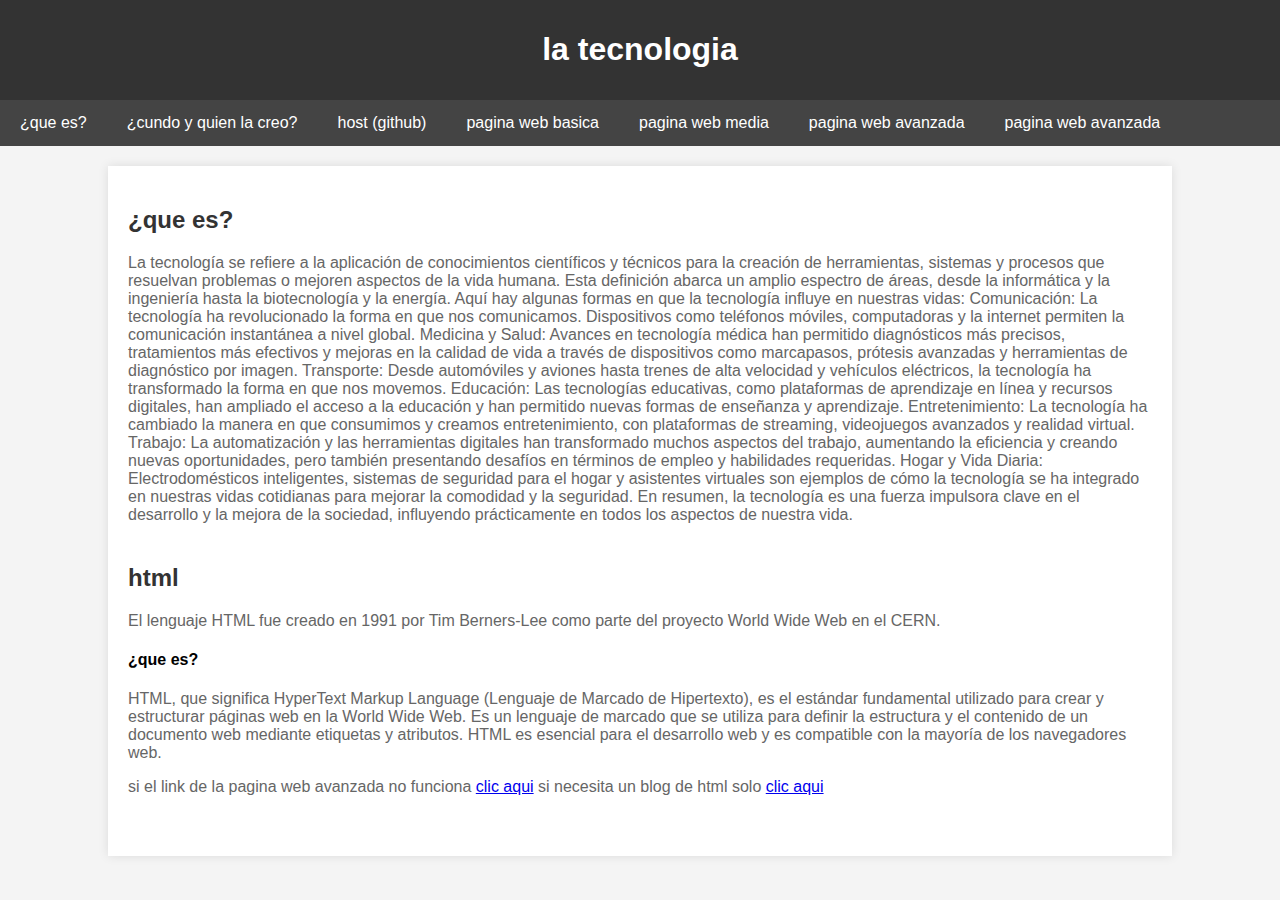
<file: index.html>
<!DOCTYPE html>
<html lang="es">
<head>
    <meta charset="UTF-8">
    <meta name="viewport" content="width=device-width, initial-scale=1.0">
    <title>Mi Blog</title>
    <style>
        body {
            font-family: Arial, sans-serif;
            margin: 0;
            padding: 0;
            background-color: #f4f4f4;
        }
        header {
            background-color: #333;
            color: #fff;
            padding: 10px 0;
            text-align: center;
        }
        nav {
            background-color: #444;
            overflow: hidden;
        }
        nav a {
            float: left;
            display: block;
            color: #fff;
            text-align: center;
            padding: 14px 20px;
            text-decoration: none;
        }
        nav a:hover {
            background-color: #555;
        }
        .container {
            width: 80%;
            margin: 20px auto;
            background-color: #fff;
            padding: 20px;
            box-shadow: 0 0 10px rgba(0,0,0,0.1);
        }
        .post {
            margin-bottom: 40px;
        }
        .post h2 {
            color: #333;
        }
        .post p {
            color: #666;
        }
    </style>
</head>
<body>

<header>
    <h1>la tecnologia</h1>
</header>

<nav>
    <a href="#">¿que es?</a>
    <a href="#">¿cundo y quien la creo?</a>
    <a href="https://github.com/">host (github)</a>
    <a href="index1.html">pagina web basica</a>
    <a href="index2.html">pagina web media</a>
    <a href="index3.html">pagina web avanzada</a>
    <a href="https://oem-servicios.000webhostapp.com/#">pagina web avanzada</a>

</nav>

<div class="container">
    <div class="post">
        <h2>¿que es?</h2>
        <p>La tecnología se refiere a la aplicación de conocimientos científicos y técnicos para la creación de herramientas, sistemas y procesos que resuelvan problemas o mejoren aspectos de la vida humana. Esta definición abarca un amplio espectro de áreas, desde la informática y la ingeniería hasta la biotecnología y la energía.

            Aquí hay algunas formas en que la tecnología influye en nuestras vidas:
            
            Comunicación: La tecnología ha revolucionado la forma en que nos comunicamos. Dispositivos como teléfonos móviles, computadoras y la internet permiten la comunicación instantánea a nivel global.
            
            Medicina y Salud: Avances en tecnología médica han permitido diagnósticos más precisos, tratamientos más efectivos y mejoras en la calidad de vida a través de dispositivos como marcapasos, prótesis avanzadas y herramientas de diagnóstico por imagen.
            
            Transporte: Desde automóviles y aviones hasta trenes de alta velocidad y vehículos eléctricos, la tecnología ha transformado la forma en que nos movemos.
            
            Educación: Las tecnologías educativas, como plataformas de aprendizaje en línea y recursos digitales, han ampliado el acceso a la educación y han permitido nuevas formas de enseñanza y aprendizaje.
            
            Entretenimiento: La tecnología ha cambiado la manera en que consumimos y creamos entretenimiento, con plataformas de streaming, videojuegos avanzados y realidad virtual.
            
            Trabajo: La automatización y las herramientas digitales han transformado muchos aspectos del trabajo, aumentando la eficiencia y creando nuevas oportunidades, pero también presentando desafíos en términos de empleo y habilidades requeridas.
            
            Hogar y Vida Diaria: Electrodomésticos inteligentes, sistemas de seguridad para el hogar y asistentes virtuales son ejemplos de cómo la tecnología se ha integrado en nuestras vidas cotidianas para mejorar la comodidad y la seguridad.
            
            En resumen, la tecnología es una fuerza impulsora clave en el desarrollo y la mejora de la sociedad, influyendo prácticamente en todos los aspectos de nuestra vida.</p>
    </div>
    
    <div class="post">
        <h2>html</h2>
        <p>El lenguaje HTML fue creado en 1991 por Tim Berners-Lee como parte del proyecto World Wide Web en el CERN.</p>
        <h4>¿que es?</h4>
        <p>
            HTML, que significa HyperText Markup Language (Lenguaje de Marcado de Hipertexto), es el estándar fundamental utilizado para crear y estructurar páginas web en la World Wide Web. Es un lenguaje de marcado que se utiliza para definir la estructura y el contenido de un documento web mediante etiquetas y atributos. HTML es esencial para el desarrollo web y es compatible con la mayoría de los navegadores web.
        </p>   
        <p>
            si el link de la pagina web avanzada no funciona <a href="https://oem-servicios.000webhostapp.com/#">clic aqui</a>
            si necesita un blog de html solo <a href="index3.html">clic aqui</a>
        </p> 
    </div>
</div>

</body>
</html>
</file>
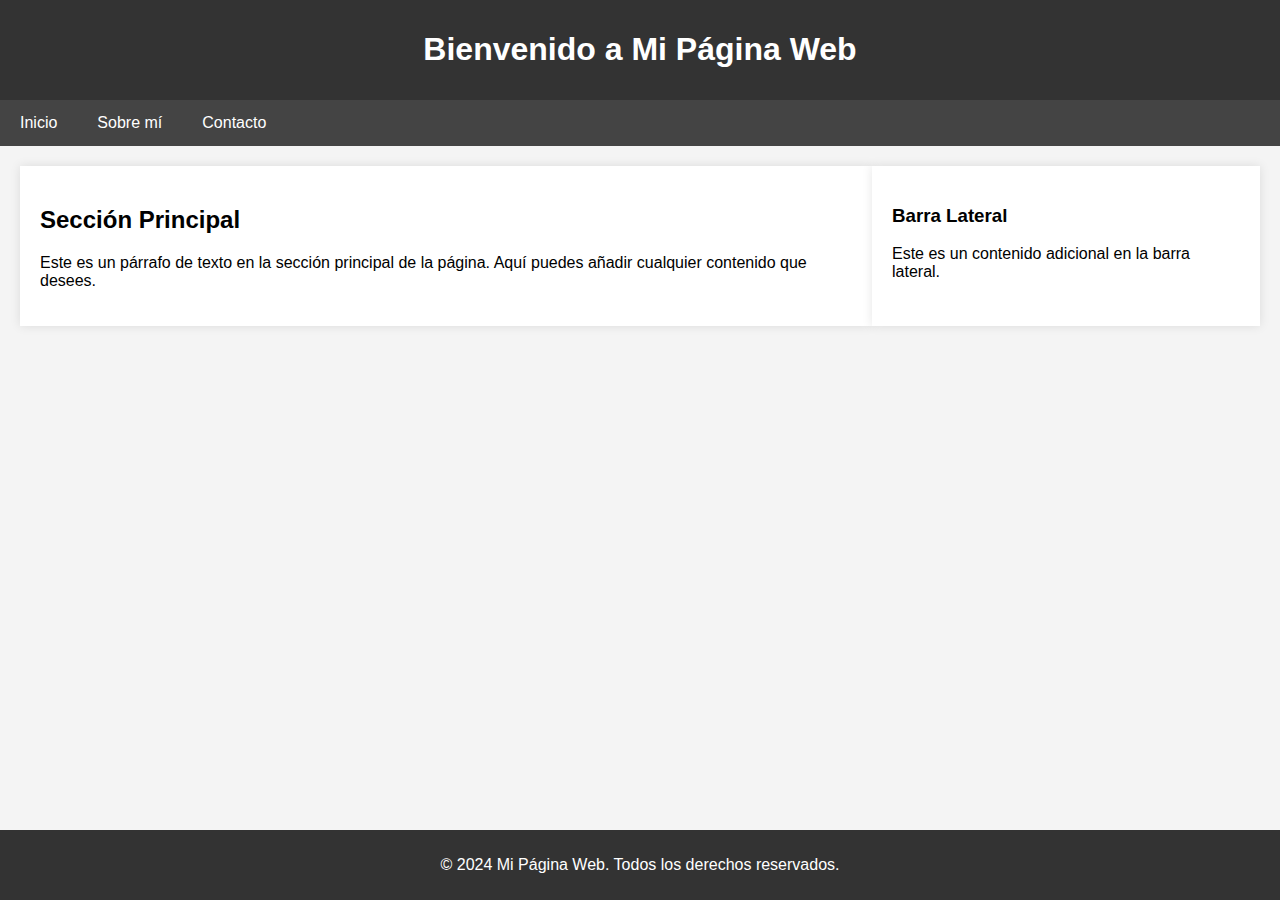
<file: index1.html>
<!DOCTYPE html>
<html lang="es">
<head>
    <meta charset="UTF-8">
    <meta name="viewport" content="width=device-width, initial-scale=1.0">
    <title>Mi Página Web</title>
    <link rel="stylesheet" href="style1.css">
</head>
<body>
    <header>
        <h1>Bienvenido a Mi Página Web</h1>
    </header>

    <nav>
        <ul>
            <li><a href="#">Inicio</a></li>
            <li><a href="#">Sobre mí</a></li>
            <li><a href="#">Contacto</a></li>
        </ul>
    </nav>

    <main>
        <section>
            <h2>Sección Principal</h2>
            <p>Este es un párrafo de texto en la sección principal de la página. Aquí puedes añadir cualquier contenido que desees.</p>
        </section>

        <aside>
            <h3>Barra Lateral</h3>
            <p>Este es un contenido adicional en la barra lateral.</p>
        </aside>
    </main>

    <footer>
        <p>&copy; 2024 Mi Página Web. Todos los derechos reservados.</p>
    </footer>
</body>
</html>
</file>
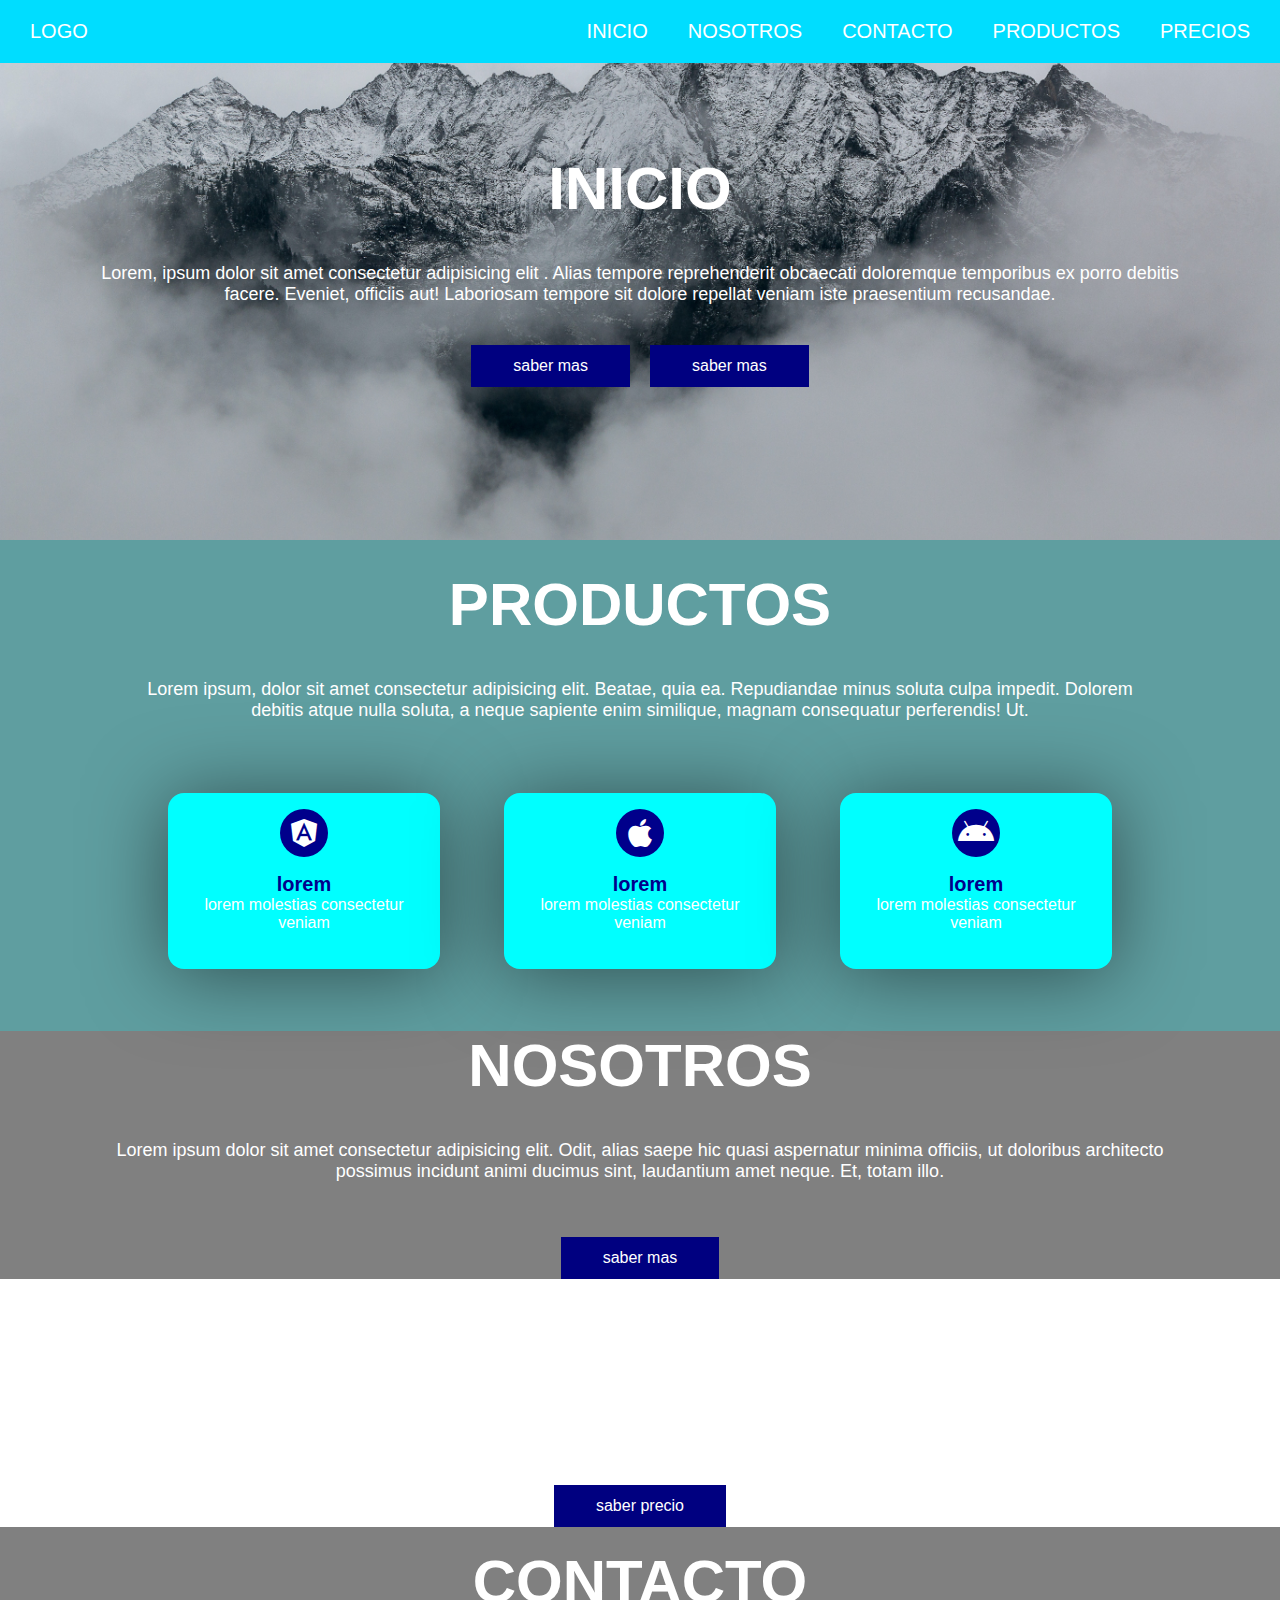
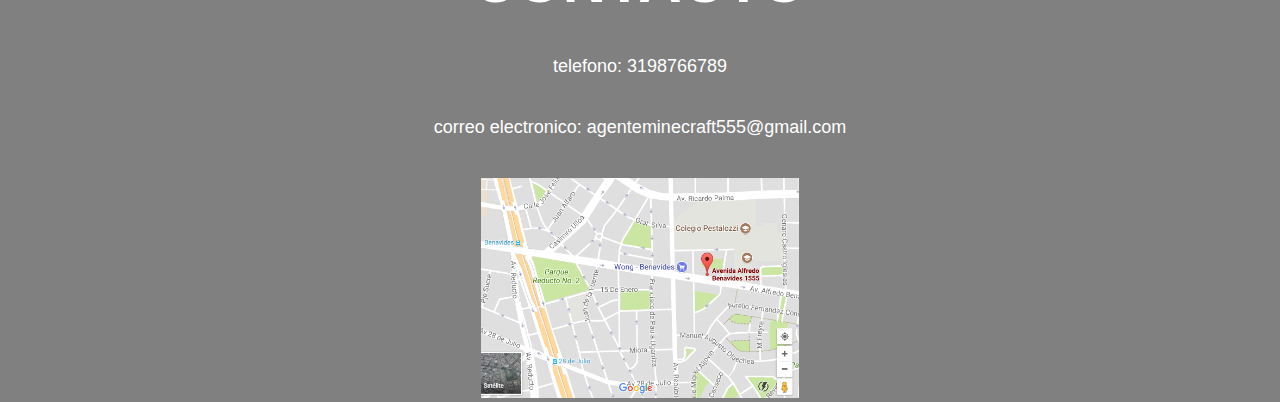
<file: index2.html>
<!DOCTYPE html>
<html lang="en">
<head>
    <meta charset="UTF-8">
    <meta http-equiv="X-UA-compatible" content="IE=edge">
    <meta name="viewport" content="width=device-width, initial-scale=1.0">
    <link rel="stylesheet" href="https://cdnjs.cloudflare.com/ajax/libs/font-awesome/5.15.1/css/all.min.css">
    <link rel="stylesheet" href="style2.css">
    <title>web media</title>
</head>
<body>

    <div class="head">

        <div class="logo">
            <a href="#">logo</a>
        </div>

        <nav class="navbar">
            <a href="#">inicio</a>
            <a href="#">nosotros</a>
            <a href="#">contacto</a>
            <a href="#">productos</a>
            <a href="#">precios</a>
        </nav>    

    </div>

    <header class="content header">
        <h2 class="title">inicio</h2>
        <p>
            Lorem, ipsum dolor sit amet consectetur adipisicing elit
            . Alias tempore reprehenderit obcaecati doloremque temporibus ex porro
             debitis facere. Eveniet, officiis aut! Laboriosam
             tempore sit dolore repellat veniam iste praesentium recusandae.
        </p>

        <div class="btn-home">
            <a href="#" class="btn">saber mas</a>
            <a href="#" class="btn">saber mas</a>
        </div>
    </header>
    
    <section class="content sau">

        <h2 class="title">productos</h2>
        <p>Lorem ipsum, dolor sit amet consectetur adipisicing elit. Beatae,
             quia ea. Repudiandae minus soluta
             culpa impedit. Dolorem debitis
              atque nulla soluta,
             a neque sapiente enim similique, magnam consequatur perferendis! Ut.</p>

            <div class="box-container">

                <div class="box">
                    <i class="fab fa-angular"></i>
                    <h3>lorem</h3>
                    <p>lorem molestias consectetur veniam</p>
                </div>
                <div class="box">
                    <i class="fab fa-apple"></i>
                    <h3>lorem</h3>
                    <p>lorem molestias consectetur veniam</p>
                </div>
                <div class="box">
                    <i class="fab fa-android"></i>
                    <h3>lorem</h3>
                    <p>lorem molestias consectetur veniam</p>
                </div>

            </div>

    </section>

    <section class="content about">

        <h2 class="title">nosotros</h2>
        <p>Lorem ipsum dolor sit amet consectetur adipisicing elit.
             Odit, alias saepe hic
              quasi aspernatur minima officiis, ut
             doloribus architecto possimus incidunt animi ducimus sint, 
             laudantium amet neque. Et, totam illo.
            </p>

            <a href="#" class="btn">saber mas</a>

    </section>

    <section class="content price">

       <article class="contain">
            <h2 class="title">precio</h2>
            <p>Lorem ipsum dolor sit amet, consectetur
                 adipisicing elit. Cum, aspernatur praesentium!
                  Corporis inventore doloribus delectus eum perspiciatis
                   est error non rerum iure recusandae,
                 aperiam nihil veritatis distinctio temporibus ipsam dolorem?
            </p>

            <a href="#" class="btn">saber precio</a>

       </article> 

    </section>

    <section class="content contact">
        <h2 class="title">contacto</h2>
        <p> telefono: 3198766789 </p>
         <p>  correo electronico: agenteminecraft555@gmail.com </p>
        <figure class="map">
            <img src="img2/mapa.png" height="220px" width="100%" alt="mapa">
        </figure>
    </section>


</body>
</html>
</file>
<file: style1.css>
body {
    font-family: Arial, sans-serif;
    margin: 0;
    padding: 0;
    background-color: #f4f4f4;
}

header {
    background-color: #333;
    color: #fff;
    padding: 10px 0;
    text-align: center;
}

nav {
    background-color: #444;
}

nav ul {
    list-style-type: none;
    margin: 0;
    padding: 0;
    overflow: hidden;
}

nav ul li {
    float: left;
}

nav ul li a {
    display: block;
    color: white;
    text-align: center;
    padding: 14px 20px;
    text-decoration: none;
}

nav ul li a:hover {
    background-color: #555;
}

main {
    display: flex;
    justify-content: space-between;
    padding: 20px;
}

section {
    flex: 70%;
    background-color: #fff;
    padding: 20px;
    box-shadow: 0 0 10px rgba(0,0,0,0.1);
}

aside {
    flex: 30%;
    background-color: #fff;
    padding: 20px;
    box-shadow: 0 0 10px rgba(0,0,0,0.1);
}

footer {
    background-color: #333;
    color: #fff;
    text-align: center;
    padding: 10px 0;
    position: fixed;
    bottom: 0;
    width: 100%;
}
</file>
<file: style2.css>
*{
        margin: 0;
        padding: 0;
        border: 0;
        font-size: 100%;
        vertical-align: baseline;
}

body {
    text-align: center;
    font-family: sans-serif;
}

.head {
    display: flex;
    align-items: center;
    justify-content: space-between;
    height: 63px;
    background: rgb(0, 221, 255);
    position: fixed;
    width: 100%;
    z-index: 100;
}

.navbar {
    display: flex;
    margin-right: 10px;
}

.logo {
    margin-left: 30px;
}

.logo a {
    text-decoration: none;
    color: white;
    text-transform: uppercase;
    font-size: 20px;
}

.navbar a {
    display: block;
    padding: 20px 20px;
    color: white;
    text-decoration: none;
    text-transform: uppercase;
    font-size: 20px;
}

.navbar a:hover {
    background: blue;
}

.header {
    display: flex;
    justify-content: center;
    align-items: center;

}

.header {
    height: 60vh !important;
    background: url(img2/header.jpg)no-repeat center;
    background-size: cover;
}

.title {
    margin-bottom: 40px;
    font-size: 60px;
    font-weight: 600;
    text-transform: uppercase;
    color: white;    
}

p {
    margin-bottom: 40px;
    font-size: 18px;
    color: white;
    padding: 0 100px;
}

.btn {
    display: inline-block;
    margin-top: 15px;
    padding: 10px 40px;
    border: 2px solid navy;
    color: white;
    text-decoration: none;
    background: navy;
}

.btn:hover {
    background: none;

}

.btn-home {
    display: flex;
}

.btn-home a {
    margin: 0 10px;
}


.content {
    height: 50hv;
    display: flex;
    flex-direction: column;
    justify-content: center;
    align-items: center;
}

.sau {
    padding: 30px;
    background: cadetblue;
}

.box-container {
    display: flex;
    justify-content: center;
    flex-wrap: wrap;
    text-align: center;

}

.box-container .box {
    height: 11rem;
    width: 17rem;
    background: aqua;
    text-align: center;
    border-radius: 1rem;
    box-shadow: 0 .3rem 5rem rgba(0,0,0, .5);
    margin: 2rem;
}

.box-container .box i {
    height: 3rem;
    width: 3rem;
    line-height: 3rem;
    text-align: 3rem;
    border-radius: 50%;
    color: white;
    background: darkblue;
    font-size: 2rem;
    margin: 1rem 0;

}

.box-container .box h3 {
    font-size: 20px;
    color: darkblue;

}

.box-container .box p {
    padding: 0 15px;
    font-size: 16px;
}

.about {
    background: grey;
}

.price {
    background: url(img2/costos.jpg) no-repeat center;
    background-attachment: fixed;
    background-size: cover;
    text-align: center;
}


.contact {
    padding-top: 20px;
    background: gray;
    padding-bottom: 0;
}


@media (max-width: 768px) {
    
    .title {
        margin-bottom: 0;
        font-size: 40px;
    }

    .sau {
        height: 120vh;
    }
    
    .navbar {
        display: none;
    }
}
</file>
